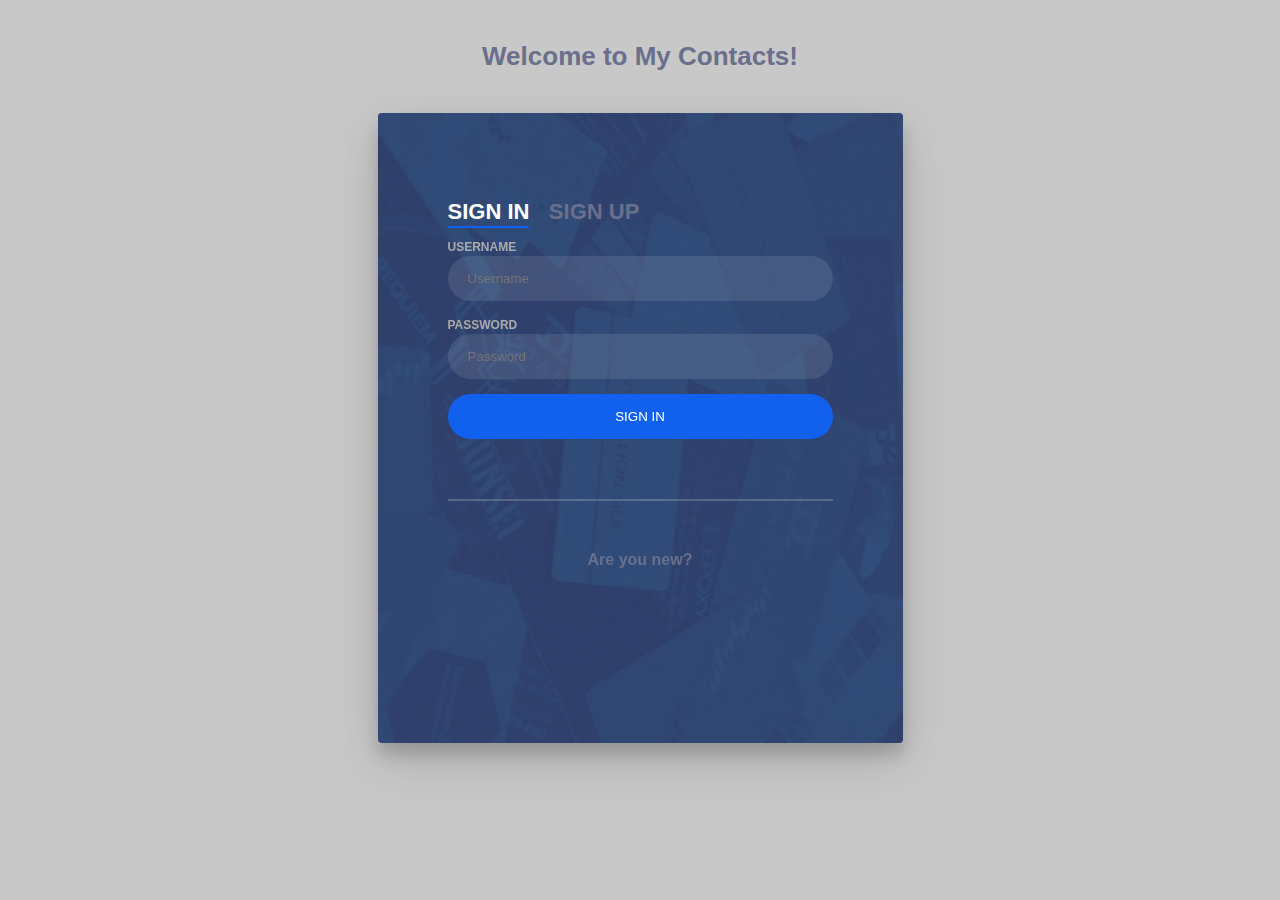
<file: public_html/index.html>
<!DOCTYPE html>
<html>
<head>
<meta name="viewport" content="width=device-width, initial-scale=1.0">
<title>LogIn</title>
<link rel="stylesheet" type="text/css" id="applicationStylesheet" href="css/newForm.css"/>
<script type="text/javascript" src="js/md5.js"></script>
<script type="text/javascript" src="js/functions.js"></script>
</head>
<body>

    <div id= "Welcome_to_MyContacts_">
        <h1> Welcome to My Contacts!</h1>
    </div>
    
    <div class="login-wrap">
	<div class="login-html">
		<input id="tab-1" type="radio" name="tab" class="sign-in" checked><label for="tab-1" class="tab">Sign In</label>
		<input id="tab-2" type="radio" name="tab" class="sign-up"><label for="tab-2" class="tab">Sign Up</label>
		<div class="login-form">
			<div class="sign-in-htm">
				<div class="group">
					<label for="user" class="label">Username</label>
					<input  type="text" id="username" class="input" placeholder="Username"> 
				</div>
				<div class="group">
					<label for="pass" class="label">Password</label>
					<input  type="password" id="password" class="input" placeholder="Password">
				</div>
				<div class="group">
				</div>

				<!--Call function on functions.js when pressing sign in button-->

					<button type="button" id="loginButton" class="buttons" onclick="doLogin();"> Sign in </button>
					<span id="loginResult"></span>
			
               <!----------------------------------------------------------------------------------------------------------------------------->

				<div class="hr"></div>
				<div class="foot-lnk">
					<label for="tab-2">Are you new?</label>
				</div>
			</div>
			<div class="sign-up-htm">
				<div class="group">
					<label for="user" class="label">First Name</label>
					<input id="firstName" type="text" class="input">
				</div>
				<div class="group">
					<label for="pass" class="label">Last Name</label>
					<input id="lastName" type="text" class="input" >
				</div>
				<div class="group">
					<label for="pass" class="label">Username</label>
					<input id="newUsername" type="text" class="input" >
				</div>
				<div class="group">
					<label for="pass" class="label">Password</label>
					<input id="newPassword" type="password" class="input" data-type="password">
				</div>
				<!--Call function on functions.js when pressing sign in button-->
				<!-- <div class="group">
					<input type="submit" class="button" value="Sign Up">
				</div> -->
				<button type="button" id="loginButton" class="buttons" onclick="createUser();"> Sign Up </button>
				<span id="createResult"></span>
				 <!----------------------------------------------------------------------------------------------------------------------------->
				<div class="hr"></div>
				<div class="foot-lnk">
					<label for="tab-1">Already Member?</a>
				</div>
			</div>
		</div>
	</div>
</div>
</body>

</html>
</file>
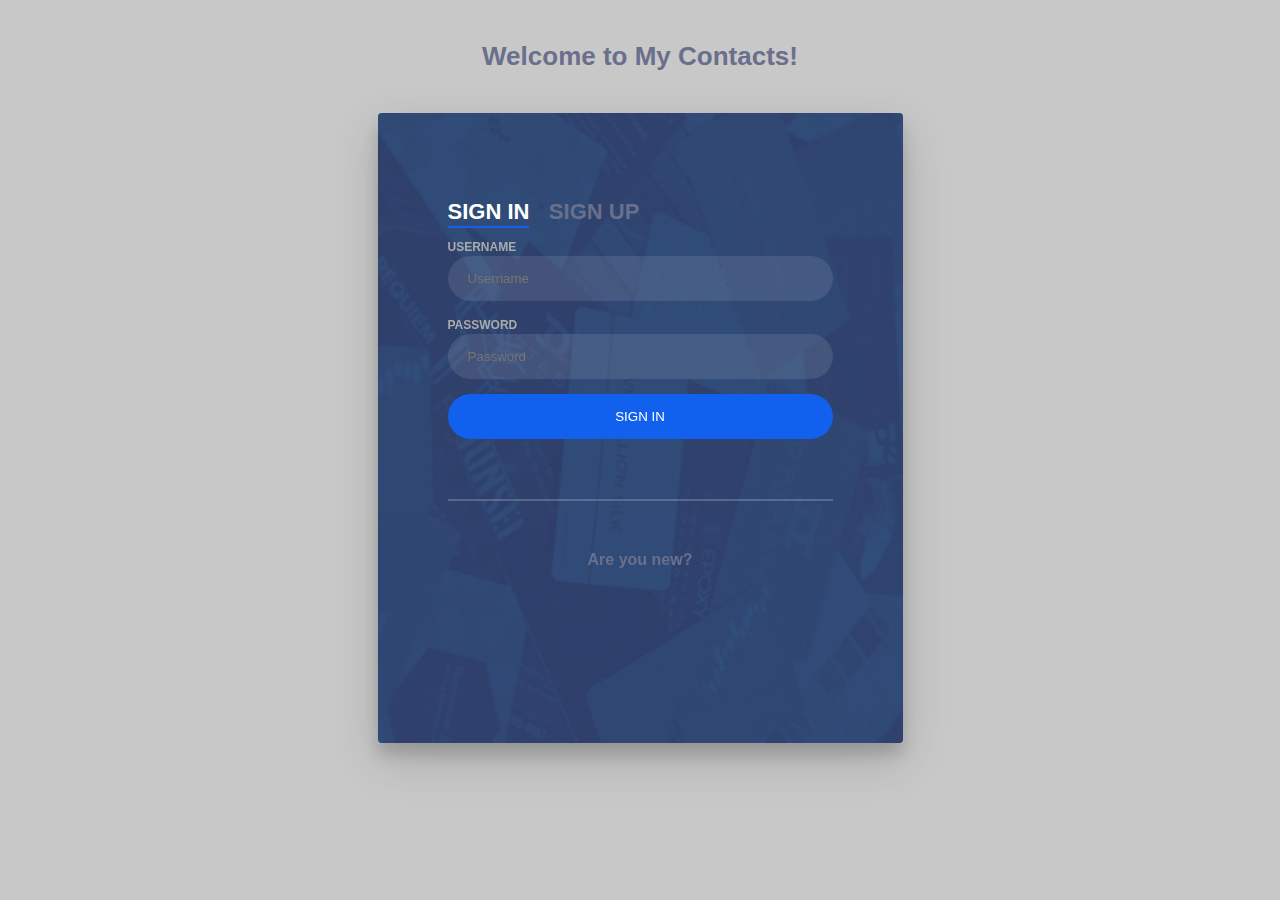
<file: public_html/contact.html>
<!DOCTYPE html>
<html lang="en">
<head>

<title>Keep in Touch!</title>

 <!-- Compiled and minified CSS from and bootstrap-->
 <link rel="stylesheet" href="https://maxcdn.bootstrapcdn.com/bootstrap/3.3.7/css/bootstrap.min.css">
 <link rel="stylesheet" href="https://maxcdn.bootstrapcdn.com/font-awesome/4.7.0/css/font-awesome.min.css">

 <!-- Compiled and minified JavaScript from bootstrap  -->
 <script src="https://ajax.googleapis.com/ajax/libs/jquery/1.12.4/jquery.min.js"></script>
 <script src="https://maxcdn.bootstrapcdn.com/bootstrap/3.3.7/js/bootstrap.min.js"></script>
 <script type="text/javascript" src="js/functions.js"></script>

<!--My style sheet-->
<link href="./css/contactStyles.css" rel="stylesheet">

<!--Checkboxes -->
<script type="text/javascript">
$(document).ready(function(){
	// Select/Deselect checkboxes
	var checkbox = $('table tbody input[type="checkbox"]');
	$("#selectAll").click(function(){
		if(this.checked){
			checkbox.each(function(){
				this.checked = true;                        
			});
		} else{
			checkbox.each(function(){
				this.checked = false;                        
			});
		} 
	});
	checkbox.click(function(){
		if(!this.checked){
			$("#selectAll").prop("checked", false);
		}
	});
});
</script>
</head>

<!--Body and DB table-->
<body class="" onload="showAllContacts();">
    <div class="container">
        <div class="table-wrapper">
            <div class="table-title">
                <div class="row">
                    <div class="col-sm-6">
                        <h2>Remember to <b>Keep in touch!</b></h2>
                    </div>
					<div class="container-sm" class="col-sm-6">
                        <button type="button" class="btn btn-primary" href="#addContact"  data-toggle="modal"><i class="material-icons"></i><span>Add New Contact</span></button>
                        <button type="button" class="btn btn-primary" href="#deleteContact"  data-toggle="modal"><i class="material-icons"></i><span>Delete</span></button>
                        <button type="button" class="btn btn-primary" href="#logOut" data-toggle="modal"><i class="material-icons"></i><span>Log Out</span></button>
                    </div>
                    <div id="search"  >
                        <form class="form-inline">

                        <input class="form-control mr-sm-2" id="firstName" type="search" placeholder="Search contact" aria-label="Search"> 
                        <!-- <span>or</span>
						<input class="form-control mr-sm-2" id="lastName" type="search" placeholder="Last Name" aria-label="Search">
						<span>or</span>
						<input class="form-control mr-sm-2" id="phone" type="search" placeholder="Phone Number" aria-label="Search"> -->
                         <button type="button" class="btn btn-primary" onclick="searchContact();" data-toggle="modal"><i class="material-icons"></i><span>Search</span></button>
                         <span id="searchError"></span>
                        </form>

                    </div>
                </div>
            </div>
            <table class="table table-striped table-hover">
                <thead>
                    <tr>
						<th>
							<span class="custom-checkbox">
								<input type="checkbox" id="selectAll">
								<label for="selectAll"></label>
							</span>
						</th>
                        <th>First Name</th>
                        <th>Last Name</th>
                        <th>Phone</th>
                        <th>Actions</th>
                    </tr>
                </thead>
                <tbody>
                    <!-- <tr>
						<td>
							<span class="custom-checkbox">
								<input type="checkbox" id="checkbox1" name="options[]" value="1">
								<label for="checkbox1"></label>
							</span>
						</td>
                        <td>Jane</td>
                        <td>Doe</td>
                        <td>(345) 345-4567</td>
                        <td>
                            <a href="#editContact"  data-toggle="modal"><i data-toggle="tooltip" title="" data-original-title="Edit"></i>Edit</a>
                        </td>
                    </tr>
                    <tr>
						<td>
							<span class="custom-checkbox">
								<input type="checkbox" id="checkbox2" name="options[]" value="1">
								<label for="checkbox2"></label>
							</span>
						</td>
                        <td>John</td>
                        <td>Doe</td>
                        <td>(345) 345-7686</td>
                        <td>
                            <a href="#editContact"  data-toggle="modal"><i data-toggle="tooltip" title="" data-original-title="Edit"></i>Edit</a>
                        </td>
                    </tr> -->
							
                </tbody>
            </table>
        </div>
    </div>
	<!-- Add Contact Form -->
	<div id="addContact" class="modal fade" style="display: none;">
		<div class="modal-dialog">
			<div class="modal-content">
				<form>
					<div class="modal-header">						
						<h4 class="modal-title">Add Contact</h4>
						<button type="button" class="close" data-dismiss="modal" aria-label="Close Account Info Modal Box">&times;</button>
					</div>
					<div class="modal-body">					
						<div class="form-group">
							<label>First Name</label>
							<input id="addFirstName" type="text" class="form-control">
						</div>
						<div class="form-group">
							<label>Last Name</label>
							<input id="addLastName" type="text" class="form-control">
						</div>
						<div class="form-group">
							<label>Phone</label>
							<input id="addPhone" type="text" class="form-control">
						</div>					
					</div>
					<span id="addError"></span>
					<div class="modal-footer">
						<input type="button" class="btn btn-default" data-dismiss="modal" value="Cancel">
						<input type="submit" class="btn btn-info" value="Add" onclick="createContact();">
					</div>
				</form>
			</div>
		</div>
	</div>
	<!-- Edit contact Form -->
	<div id="editContact" class="modal fade">
		<div class="modal-dialog">
			<div class="modal-content">
				<form>
					<div class="modal-header">						
						<h4 class="modal-title">Edit Contact</h4>
						<button type="button" class="close" data-dismiss="modal" aria-label="Close Account Info Modal Box">&times;</button>
					</div>
					<div class="modal-body">					
						<div class="form-group">
							<label>First Name</label>
							<input id="editFirstName" type="text" class="form-control">
						</div>
						<div class="form-group">
							<label>Last Name</label>
							<input id="editLastName" type="text" class="form-control">
						</div>
						<div class="form-group">
							<label>Phone</label>
							<input id="editPhone" type="text" class="form-control">
						</div>					
					</div>
					<div class="modal-footer">
						<input type="button" class="btn btn-default" data-dismiss="modal" value="Cancel">
						<input type="submit" class="btn btn-info" onClick="updateContact();" value="Save">
					</div>
				</form>
			</div>
		</div>
    </div>
	<!-- If you press delete -->
	<div id="deleteContact" class="modal fade" style="display: none;">
		<div class="modal-dialog">
			<div class="modal-content">
				<form>
					<div class="modal-header">						
						<h4 class="modal-title">Delete Contact</h4>
						<button type="button" class="close" data-dismiss="modal" aria-label="Close Account Info Modal Box">&times;</button>
					</div>
					<div class="modal-body">					
						<p>Are you sure you want to delete this contact?</p>
					</div>
					<div class="modal-footer">
						<input type="button" class="btn btn-default" data-dismiss="modal" value="Cancel">
						<input type="submit" class="btn btn-danger" onclick="removeContact();"  value="Delete">
					</div>
				</form>
			</div>
		</div>
	</div>
	<!-- If you press log out -->
	<div id="logOut" class="modal fade" style="display: none;">
		<div class="modal-dialog">
			<div class="modal-content">
				<form>
					<div class="modal-header">						
						<h4 class="modal-title">Log Out</h4>
						<button type="button" class="close" data-dismiss="modal" aria-hidden="true">×</button>
					</div>
					<div class="modal-body">					
						<p>Are you sure you want to log out?</p>
					</div>
					<div class="modal-footer">
						<input type="button" class="btn btn-default" data-dismiss="modal" value="Cancel">
						<input type="submit" class="btn btn-danger" onclick="doLogout();"  value="logOut">
					</div>
				</form>
			</div>
		</div>
	</div>
		</body></html>
</file>
<file: public_html/css/newForm.css>
body{
	margin:0;
	color:#6a6f8c;
	background:#c8c8c8;
	font:600 16px/18px 'Open Sans',sans-serif;
}
*,:after,:before{box-sizing:border-box}
.clearfix:after,.clearfix:before{content:'';display:table}
.clearfix:after{clear:both;display:block}
a{color:inherit;text-decoration:none}

.login-wrap{
	width:100%;
	margin:auto;
	width:525px;
	min-height:630px;
	position:relative;
	background:url(img/bcard.jpg) no-repeat center;;
	box-shadow:0 12px 15px 0 rgba(0,0,0,.15),0 17px 50px 0 rgba(0,0,0,.15);
	border-radius: 4px;
}
.login-html{
	width:100%;
	height:100%;
	position:absolute;
	padding:90px 70px 50px 70px;
	background:rgba(40,57,101,.8);
	border-radius: 4px;
}
.login-html .sign-in-htm,
.login-html .sign-up-htm{
	top:0;
	left:0;
	right:0;
	bottom:0;
	position:absolute;
	transform:rotateY(180deg);
	backface-visibility:hidden;
	-webkit-backface-visibility:hidden;
	transition:all .4s linear;
}
.login-html .sign-in,
.login-html .sign-up,
.login-form .group .check{
	display:none;
}
.login-html .tab,
.login-form .group .label,
.login-form .group .button{
	text-transform:uppercase;
}
.login-html .tab{
	font-size:22px;
	margin-right:15px;
	padding-bottom:5px;
	margin:0 15px 10px 0;
	display:inline-block;
	border-bottom:2px solid transparent;
}
.login-html .sign-in:checked + .tab,
.login-html .sign-up:checked + .tab{
	color:#fff;
	border-color:#1161ee;
}
.login-form{
	min-height:345px;
	position:relative;
	perspective:1000px;
	transform-style:preserve-3d;
}
.login-form .group{
	margin-bottom:15px;
}
.login-form .group .label,
.login-form .group .input,
.login-form .group .button{
	width:100%;
	color:#fff;
	display:block;
}
.login-form .group .input,
.login-form .group .button{
	border:none;
	padding:15px 20px;
	border-radius:25px;
	background:rgba(255,255,255,.1);
}
.login-form .group input[data-type="password"]{
	text-security:circle;
	-webkit-text-security:circle;
}
.login-form .group .label{
	color:#aaa;
	font-size:12px;
}
.login-form .group .button{
	background:#1161ee;
}
.login-form .group label .icon{
	width:15px;
	height:15px;
	border-radius:2px;
	position:relative;
	display:inline-block;
	background:rgba(255,255,255,.1);
}
.login-form .group label .icon:before,
.login-form .group label .icon:after{
	content:'';
	width:10px;
	height:2px;
	background:#fff;
	position:absolute;
	transition:all .2s ease-in-out 0s;
}
.login-form .group label .icon:before{
	left:3px;
	width:5px;
	bottom:6px;
	transform:scale(0) rotate(0);
}
.login-form .group label .icon:after{
	top:6px;
	right:0;
	transform:scale(0) rotate(0);
}
.login-form .group .check:checked + label{
	color:#fff;
}
.login-form .group .check:checked + label .icon{
	background:#1161ee;
}
.login-form .group .check:checked + label .icon:before{
	transform:scale(1) rotate(45deg);
}
.login-form .group .check:checked + label .icon:after{
	transform:scale(1) rotate(-45deg);
}
.login-html .sign-in:checked + .tab + .sign-up + .tab + .login-form .sign-in-htm{
	transform:rotate(0);
}
.login-html .sign-up:checked + .tab + .login-form .sign-up-htm{
	transform:rotate(0);
}

.hr{
	height:2px;
	margin:60px 0 50px 0;
	background:rgba(255,255,255,.2);
}
.foot-lnk{
	text-align:center;
}

h1{
    padding-top: 30px;
    padding-bottom: 30px;
    text-align: center;
    font-size: 26px;
}

button{
	text-transform:uppercase;
	width:100%;
	color:#fff;
	display:block;
	border:none;
	padding:15px 20px;
	border-radius:25px;
	background:rgba(255,255,255,.1);
	background:#1161ee;
}

@media screen and (max-width: 414px) {
	.login-html {
		border-radius: 0;
	}
	
	.login-wrap {
		border-radius: 0;
	}
}
</file>
<file: public_html/css/contactStyles.css>
body {
    color:#104c91;
    background:url(img/pat.png) no-repeat center;
    font-family: 'Varela Round', sans-serif;
    font-size: 13px;
}
.btn-primary{
    background-color:#104c91 !important;
}
.btn-primary:hover{
    background-color:#356194 !important;

}
.table-wrapper {
    background: #fff;
    padding: 20px 25px;
    margin: 30px 0;
    border-radius: 3px;
    box-shadow: 0 1px 1px rgba(0,0,0,.05);
}
.table-title {        
    padding-bottom: 15px;
    background: hsla(197, 100%, 47%, 0.096);
    color:#104c91;
    padding: 16px 30px;
    margin: -20px -25px 10px;
    border-radius: 3px 3px 0 0;
}
.table-title h2 {
    margin: 5px 0 0;
    font-size: 24px;
}
.table-title .btn-group {
    float: right;
}
.table-title .btn {
    color: #fff;
    float: right;
    font-size: 13px;
    border: none;
    min-width: 50px;
    border-radius: 2px;
    border: none;
    outline: none !important;
    margin-left: 10px;
}
.table-title .btn i {
    float: left;
    font-size: 21px;
    margin-right: 5px;
}
.table-title .btn span {
    float: left;
    margin-top: 2px;
}
table.table tr th, table.table tr td {
    border-color: #e9e9e9;
    padding: 12px 15px;
    vertical-align: middle;
}
table.table tr th:first-child {
    width: 60px;
}
table.table tr th:last-child {
    width: 100px;
}
table.table-striped tbody tr:nth-of-type(odd) {
    background-color: #fcfcfc;
}
table.table-striped.table-hover tbody tr:hover {
    background: #f5f5f5;
}
table.table th i {
    font-size: 13px;
    margin: 0 5px;
    cursor: pointer;
}	
table.table td:last-child i {
    opacity: 0.9;
    font-size: 22px;
    margin: 0 6px;
}
table.table td a {
    font-weight: bold;
    color: #566787;
    display: inline-block;
    text-decoration: none;
    outline: none !important;
}
table.table td a:hover {
    color: #2196F3;
}
table.table td a.edit {
    color: #FFC107;
}
table.table td a.delete {
    color: #F44336;
}
table.table td i {
    font-size: 19px;
}
table.table .avatar {
    border-radius: 50%;
    vertical-align: middle;
    margin-right: 10px;
}
.pagination {
    float: right;
    margin: 0 0 5px;
}
.pagination li a {
    border: none;
    font-size: 13px;
    min-width: 30px;
    min-height: 30px;
    color: #999;
    margin: 0 2px;
    line-height: 30px;
    border-radius: 2px !important;
    text-align: center;
    padding: 0 6px;
}
.pagination li a:hover {
    color: #666;
}	
.pagination li.active a, .pagination li.active a.page-link {
    background: #03A9F4;
}
.pagination li.active a:hover {        
    background: #0397d6;
}
.pagination li.disabled i {
    color: #ccc;
}
.pagination li i {
    font-size: 16px;
    padding-top: 6px
}
.hint-text {
    float: left;
    margin-top: 10px;
    font-size: 13px;
}    
/* Custom checkbox */
.custom-checkbox {
    position: relative;
}
.custom-checkbox input[type="checkbox"] {    
    opacity: 0;
    position: absolute;
    margin: 5px 0 0 3px;
    z-index: 9;
}
.custom-checkbox label:before{
    width: 18px;
    height: 18px;
}
.custom-checkbox label:before {
    content: '';
    margin-right: 10px;
    display: inline-block;
    vertical-align: text-top;
    background: white;
    border: 1px solid #bbb;
    border-radius: 2px;
    box-sizing: border-box;
    z-index: 2;
}
.custom-checkbox input[type="checkbox"]:checked + label:after {
    content: '';
    position: absolute;
    left: 6px;
    top: 3px;
    width: 6px;
    height: 11px;
    border: solid #000;
    border-width: 0 3px 3px 0;
    transform: inherit;
    z-index: 3;
    transform: rotateZ(45deg);
}
.custom-checkbox input[type="checkbox"]:checked + label:before {
    border-color: #03A9F4;
    background: #03A9F4;
}
.custom-checkbox input[type="checkbox"]:checked + label:after {
    border-color: #fff;
}
.custom-checkbox input[type="checkbox"]:disabled + label:before {
    color: #b8b8b8;
    cursor: auto;
    box-shadow: none;
    background: #ddd;
}
/* Form styles */
.modal .modal-dialog {
    max-width: 400px;
}
.modal .modal-header, .modal .modal-body, .modal .modal-footer {
    padding: 20px 30px;
}
.modal .modal-content {
    border-radius: 3px;
}
.modal .modal-footer {
    background: #ecf0f1;
    border-radius: 0 0 3px 3px;
}
.modal .modal-title {
    display: inline-block;
}
.modal .form-control {
    border-radius: 2px;
    box-shadow: none;
    border-color: #dddddd;
}
.modal textarea.form-control {
    resize: vertical;
}
.modal .btn {
    border-radius: 2px;
    min-width: 100px;
}	
.modal form label {
    font-weight: normal;
}
</file>
